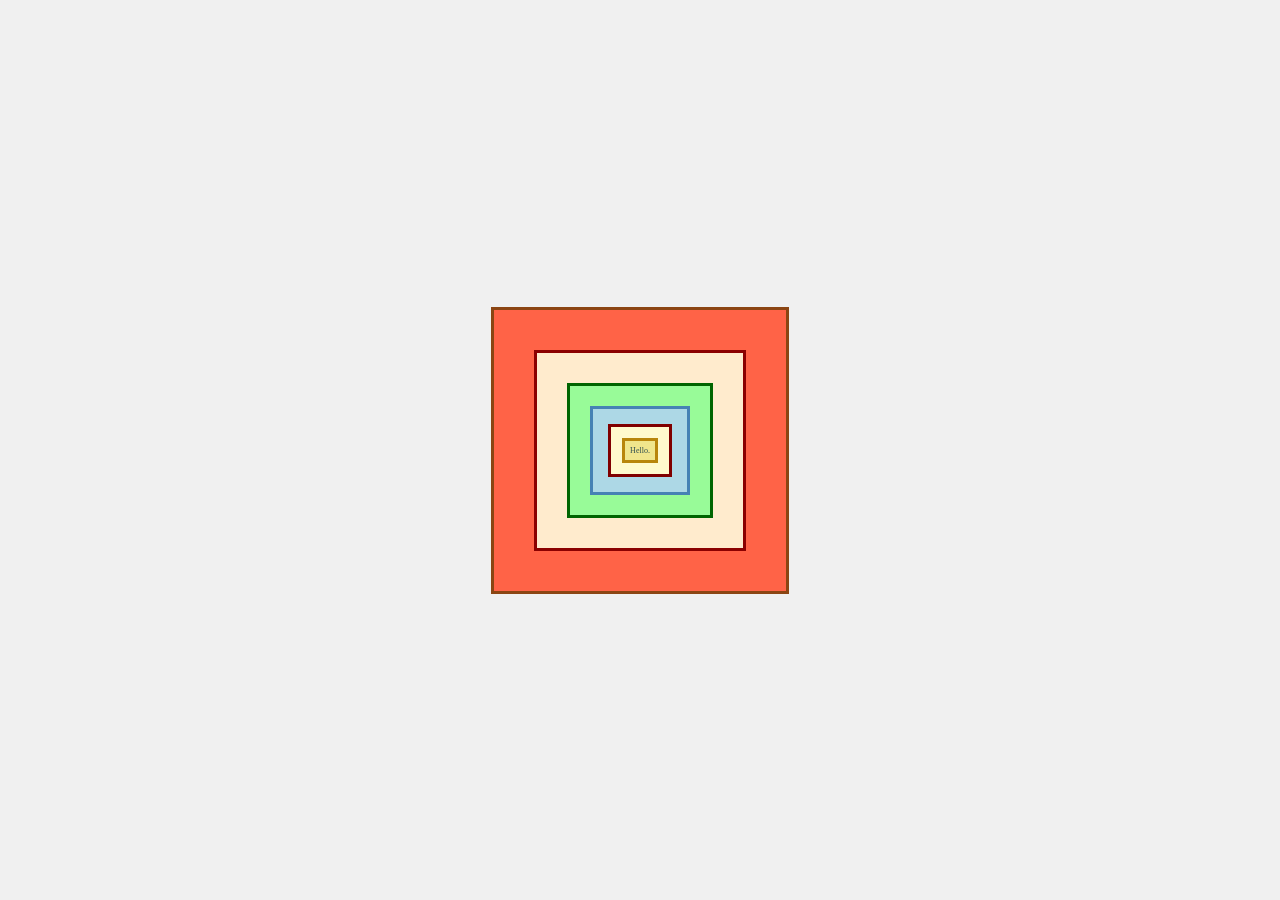
<file: index.html>
<!DOCTYPE html>
<html lang="en">
    <head>
        <meta charset="UTF-8">
        <meta name="viewport" content="width=device-width, initial-scale=1.0">
        <link rel="stylesheet" href="style.css">
        <title>Visualisation du Box Model</title>
    </head>

    <body>
        
            <div class="box box1">
                
                <div class="box box2">
                   
                    <div class="box box3">
                       
                        <div class="box box4">
                          
                            <div class="box box5">
                                
                                <div class="box box6">
                                    Hello.
                                </div>
                            </div>
                        </div>
                    </div>
                </div>
            </div>
       
    </body>
</html>
</file>
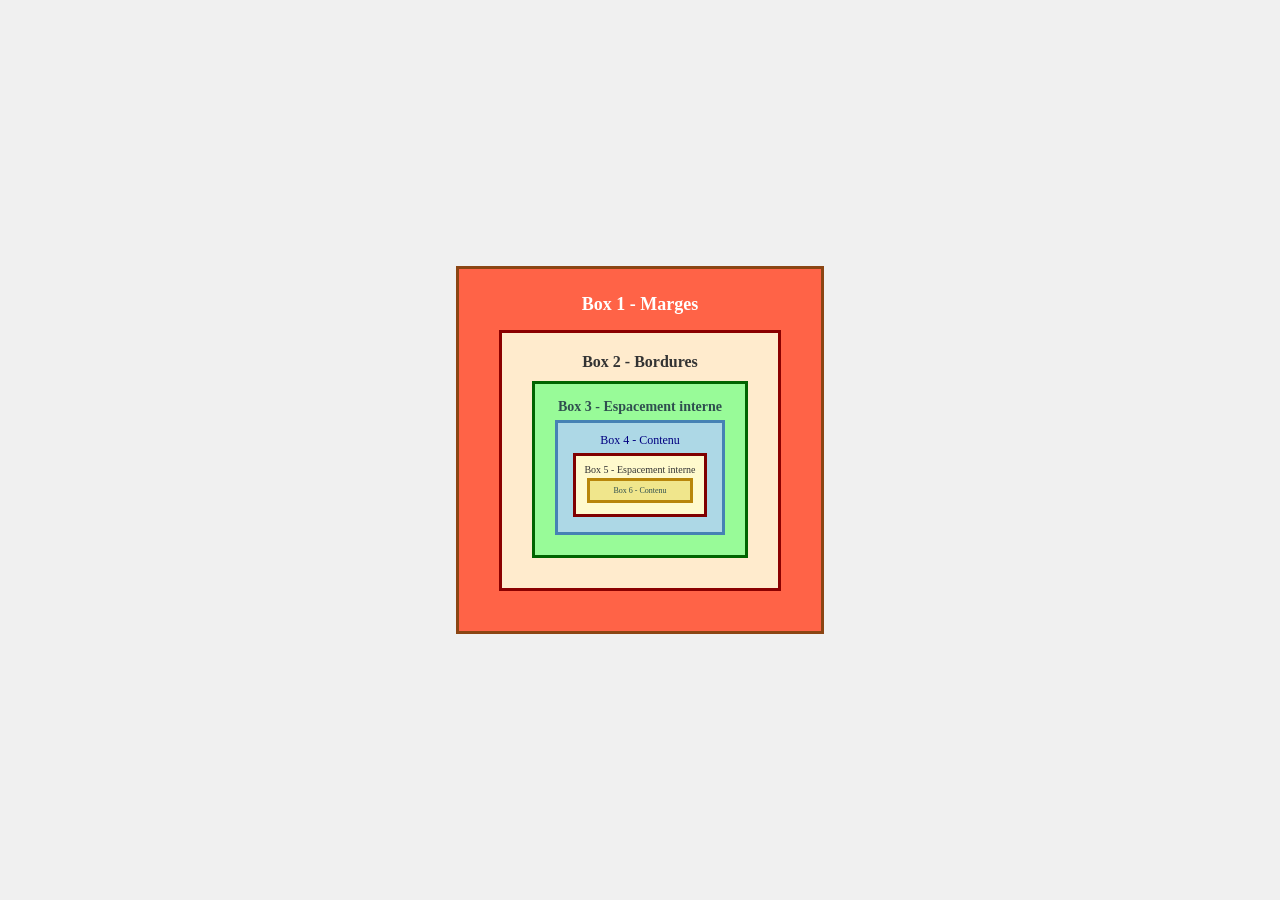
<file: indexe.html>
<!DOCTYPE html>
<html lang="en">
    <head>
        <meta charset="UTF-8">
        <meta name="viewport" content="width=device-width, initial-scale=1.0">
        <link rel="stylesheet" href="style.css">
        <title>Visualisation du Box Model</title>
    </head>

    <body>
        
            <div class="box box1">
                Box 1 - Marges
                <div class="box box2">
                    Box 2 - Bordures
                    <div class="box box3">
                        Box 3 - Espacement interne
                        <div class="box box4">
                            Box 4 - Contenu
                            <div class="box box5">
                                Box 5 - Espacement interne
                                <div class="box box6">
                                    Box 6 - Contenu
                                </div>
                            </div>
                        </div>
                    </div>
                </div>
            </div>
       
    </body>
</html>
</file>
<file: style.css>
/* Style général de la page */
body {
    background-color: #f0f0f0;
    display: flex;
    justify-content: center;
    align-items: center;
    height: 100vh;
    margin: 0;
}


/* Box 1 - Marges */
.box1 {
    background-color: #ff6347;
    padding: 25px;
    text-align: center;
    font-size: 18px;
    font-weight: bold;
    color: white;
    border: 3px solid #8b4513;
    margin: 20px;
    box-sizing: border-box;
}

/* Box 2 - Bordures */
.box2 {
    background-color: #ffebcd;
    padding: 20px;
    text-align: center;
    font-size: 16px;
    font-weight: bold;
    color: #333;
    border: 3px solid #8b0000;
    margin: 15px;
    box-sizing: border-box;
}

/* Box 3 - Espacement interne */
.box3 {
    background-color: #98fb98;
    padding: 15px;
    text-align: center;
    font-size: 14px;
    font-weight: bold;
    color: #2f4f4f;
    border: 3px solid #006400;
    margin: 10px;
    box-sizing: border-box;
}

/* Box 4 - Contenu */
.box4 {
    background-color: #add8e6;
    padding: 10px;
    text-align: center;
    font-size: 12px;
    font-weight: normal;
    color: #000080;
    border: 3px solid #4682b4;
    margin: 5px;
    box-sizing: border-box;
}

/* Box 5 - Espacement interne */
.box5 {
    background-color: #fffacd;
    padding: 8px;
    text-align: center;
    font-size: 10px;
    font-weight: normal;
    color: #333;
    border: 3px solid #800000;
    margin: 5px;
    box-sizing: border-box;
}

/* Box 6 - Contenu */
.box6 {
    background-color: #f0e68c;
    padding: 5px;
    text-align: center;
    font-size: 8px;
    color: #2f4f4f;
    border: 3px solid #b8860b;
    margin: 3px;
    box-sizing: border-box;
}
</file>
